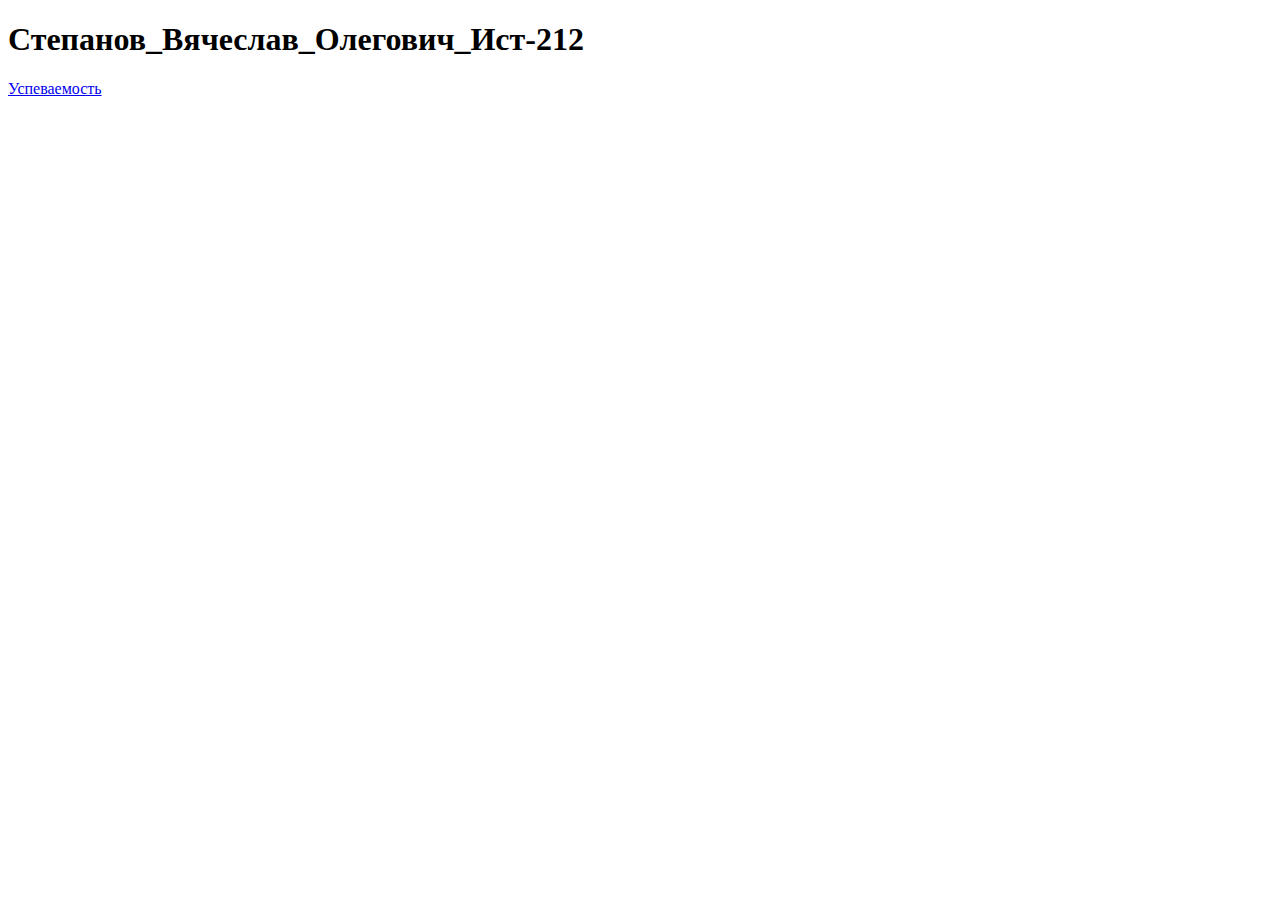
<file: index.html>
<!DOCTYPE html>
<html lang="en">
  <head>
	<meta charset="utf-8">
	<title>Hello!</title>	
  </head>
  <body>
    <h1>Степанов_Вячеслав_Олегович_Ист-212</h1>
    <a href="second.html">Успеваемость</a>
  </body>
</html>
</file>
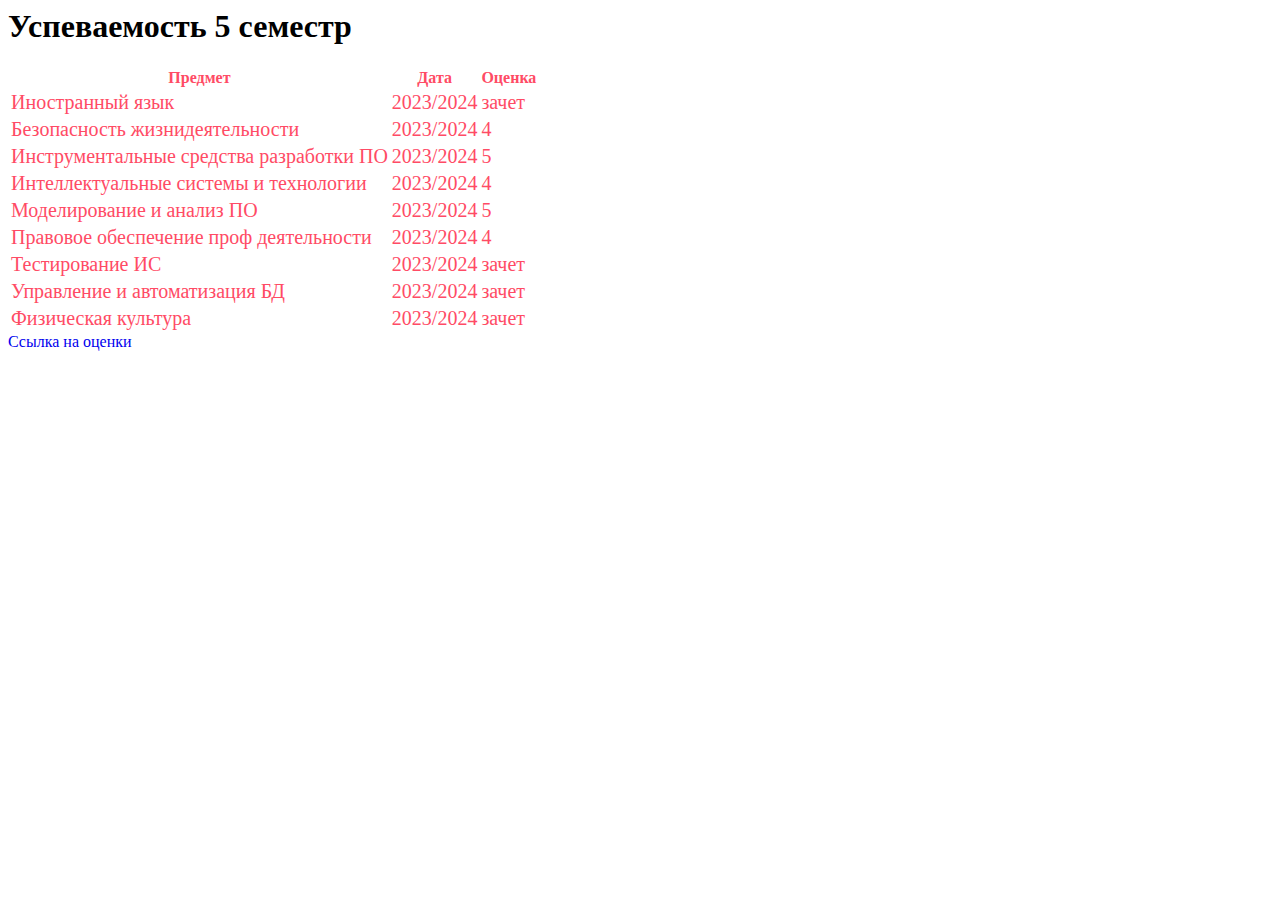
<file: second.html>
<html>
  <head>
	<meta charset="utf-8">
	<title>title</title>
        <link rel="stylesheet" href="stile2.css">
  </head>
  <body > 
<H1> Успеваемость 5 семестр </H1>
 <table> <tr><th>Предмет</th><th>Дата</th><th>Оценка</th></tr>
 <tr><td>Иностранный язык</td>                          <td>2023/2024</td><td>   зачет  </td></tr>
 <tr><td>Безопасность жизнидеятельности</td>            <td>2023/2024</td><td>     4    </td></tr> 
 <tr><td>Инструментальные средства разработки ПО</td>   <td>2023/2024</td><td>     5    </td></tr>
 <tr><td>Интеллектуальные системы и технологии</td>     <td>2023/2024</td><td>     4    </td></tr>
 <tr><td>Моделирование и анализ ПО</td>                 <td>2023/2024</td><td>     5    </td></tr>
 <tr><td>Правовое обеспечение проф деятельности</td>    <td>2023/2024</td><td>     4    </td></tr>
 <tr><td>Тестирование ИС</td>                           <td>2023/2024</td><td>    зачет </td></tr>
 <tr><td>Управление и автоматизация БД</td>             <td>2023/2024</td><td>    зачет </td></tr>
 <tr><td>Физическая культура</td>                       <td>2023/2024</td><td>    зачет </td></tr></table>
<footer><a href="https://portal.kuzstu.ru/learning/progress/current/report/cp3?student_post_id=1195007">Ссылка на оценки</a></footer>
  </body>

</html>
</file>
<file: stile2.css>
a{
text-decoration:none;}

a:hover{
color:red;}

th {

  color: #ff4b65;
}
td {
	font-size: 20px;
  color: #ff4b65;
}
</file>
